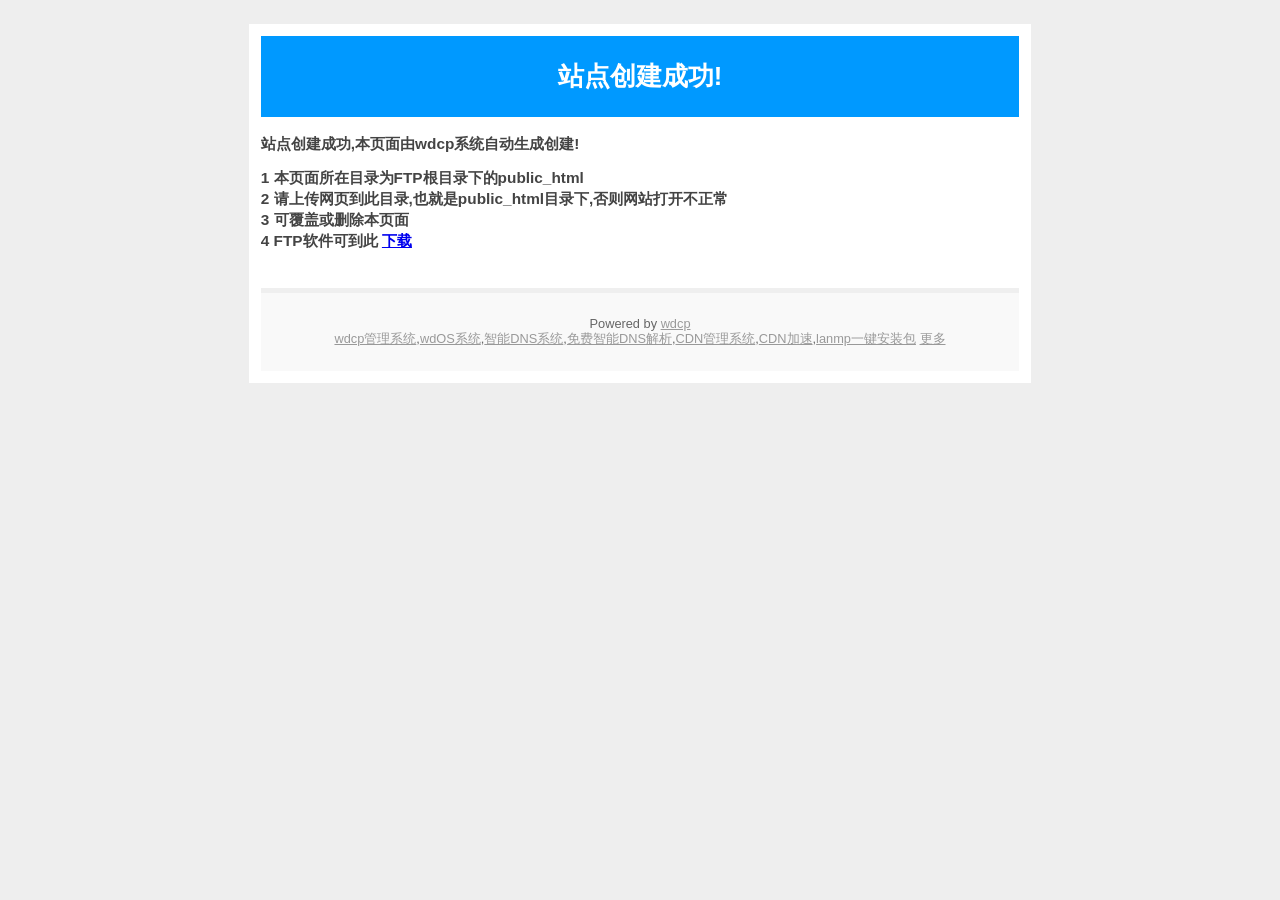
<file: index.html>
<!DOCTYPE html PUBLIC "-//W3C//DTD XHTML 1.0 Transitional//EN"
   "http://www.w3.org/TR/xhtml1/DTD/xhtml1-transitional.dtd">
<html xmlns="http://www.w3.org/1999/xhtml" xml:lang="en" lang="en">
<head>
    <title>站点创建成功!本页面由wdcp系统自动生成</title>
    <meta http-equiv="Content-Type" content="text/html; charset=utf-8" />
    <meta name="robots" content="noindex" />
    <style type="text/css">
    <!--
    body {
        color: #444444;
        background-color: #EEEEEE;
        font-family: 'Trebuchet MS', sans-serif;
        font-size: 80%;
    }
    h1 {}
    h2 { font-size: 1.2em; }
    #page{
        background-color: #FFFFFF;
        width: 60%;
        margin: 24px auto;
        padding: 12px;
    }
    #header {
        padding: 6px ;
        text-align: center;
    }
    .status3xx { background-color: #475076; color: #FFFFFF; }
    .status4xx { background-color: #0099FF; color: #FFFFFF; }
    .status5xx { background-color: #F2E81A; color: #000000; }
    #content {
        padding: 4px 0 24px 0;
    }
    #footer {
        color: #666666;
        background: #f9f9f9;
        padding: 10px 20px;
        border-top: 5px #efefef solid;
        font-size: 1em;
        text-align: center;
    }
    #footer a {
        color: #999999;
    }
    -->
    </style>
</head>
<body>
    <div id="page">
        <div id="header" class="status4xx">
            <h1>站点创建成功!</h1>
        </div>
      <div id="content">
            <h2>站点创建成功,本页面由wdcp系统自动生成创建!</h2>
        <h2> 1 本页面所在目录为FTP根目录下的public_html<br />
          2  请上传网页到此目录,也就是public_html目录下,否则网站打开不正常<br />
            3 可覆盖或删除本页面<br />
        4 FTP软件可到此 <a href="http://www.wdlinux.cn/bbs/thread-2412-1-1.html" target="_blank" rel="nofollow">下载</a></h2>
      </div>
      <div id="footer">
        <p>Powered by <a href="http://www.wdlinux.cn/wdcp" rel="nofollow">wdcp</a><br />
        <a href="http://www.wdlinux.cn/bbs/forum-23-1.html" target="_blank" rel="nofollow">wdcp管理系统</a>,<a href="http://www.wdos.net" target="_blank" rel="nofollow">wdOS系统</a>,<a href="http://www.wdlinux.cn/bbs/forum-18-1.html" target="_blank" rel="nofollow">智能DNS系统</a>,<a href="http://www.wddns.net" target="_blank" rel="nofollow">免费智能DNS解析</a>,<a href="http://www.wdlinux.cn/bbs/forum-4-1.html" target="_blank" rel="nofollow">CDN管理系统</a>,<a href="http://www.wdcdn.com" target="_blank" rel="nofollow">CDN加速</a>,<a href="http://www.wdlinux.cn/bbs/forum-5-1.html" target="_blank" rel="nofollow">lanmp一键安装包</a> <a href="http://www.wdlinux.cn/bbs/" target="_blank" rel="nofollow">更多</a> </p>
      </div>
    </div>
</body>
</html>
</file>
